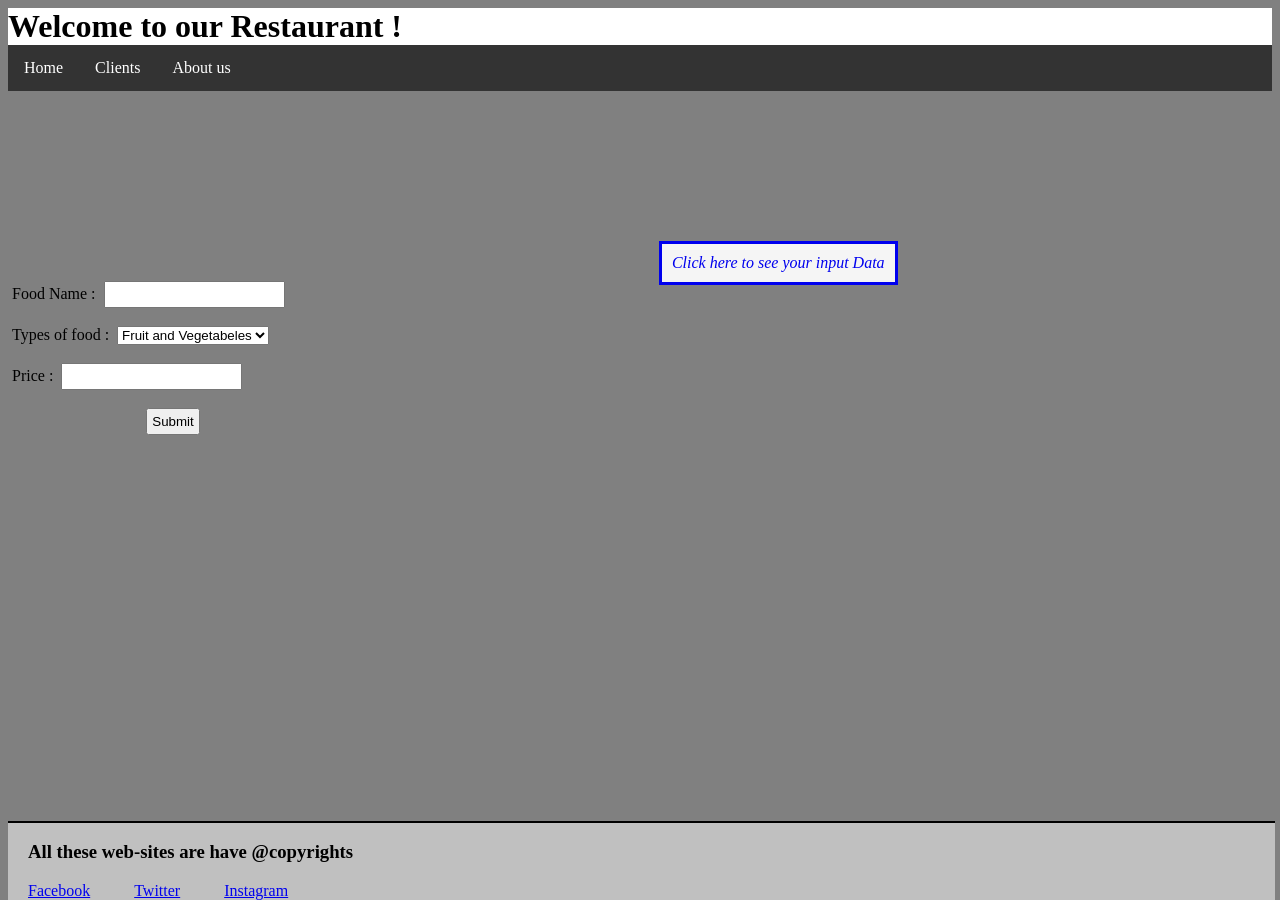
<file: index.html>
<!DOCTYPE html>
<html>
<head>
    <meta charset='utf-8'>
    <meta http-equiv='X-UA-Compatible' content='IE=edge'>
    <title>Home page</title>
    <meta name='viewport' content='width=device-width, initial-scale=1'>
    <link rel="stylesheet" href="./style.css">
    <link rel="icon" type="image/x-icon" href="./assets/favicon.ico">
    
</head>
<body>
    <header>
        <h1>Welcome to our Restaurant !</h1>
        <ul id="navbar">
            <li><a href="#home">Home</a></li>
            <li><a href="#clients">Clients</a></li>
            <li><a href="#aboutus">About us</a></li>
        </ul>

    </header>

    <main>
        <form id="form1">
            <label for="foodname"> Food Name :</label>
            <input type="text" id="foodname"><br><br>
            <label for="typesoffood">Types of food :</label>
            <select id="select">
                <option id="fav" value="Fruit and Vegetables">Fruit and Vegetabeles</option>
                <option id="strachy" value="Strachy Food">Strachy Food</option>
                <option id="dairy" value="Dairy">Dairy</option>
                <option id="protein" value="Protein">Protein</option>
                <option id="fat" value="Fat">Fat</option>
            </select><br><br>
            <label for="price">Price :</label>
            <input type="text" id="price"><br><br>
            <input id="submit" type="submit" value="Submit">

        </form>

        <a id="resultTag" href="./statistics.html" target="_blank" rel="noopener noreferrer">Click here to see your input Data</a>
    </main>
   
    
    <footer class="f1">
        <h3>All these web-sites are have @copyrights</h3>
        <a href="https://web.facebook.com/?_rdc=1&_rdr" target="_blank">Facebook</a>
        <a href="https://twitter.com/?lang=en" target="_blank">Twitter</a>
        <a href="https://www.instagram.com/" target="_blank">Instagram</a>
      </footer>

      <script src="./app.js"></script>
</body>
</html>
</file>
<file: style.css>
body{
    background-color: gray;
}
h1{
    background-color: white;
    margin: 0%;
}
main{
    display: flex;
   margin: 0%;
    justify-content: space-around;
    position: relative;
}


#navbar {
    list-style-type: none;
    margin: 0;
    padding: 0;
    overflow: hidden;
    background-color: #333;
  }
  
  #navbar li {
    float: left;
  }
  
 #navbar li a {
    display: block;
    color: white;
    text-align: center;
    padding: 14px 16px;
    text-decoration: none;
  }
  
  /* Change the link color to #111 (black) on hover */
  #navbar li a:hover {
    background-color: #111;
  }
  #form1{
    position: relative;
    margin-top: 15%;
  }
  #form1 label{
    padding: 4px ;
  }
  #form1 input{
    padding: 4px;
    display: inline-flex;

  }
  #form1 select{
    padding: 8;
  }

#tableInfo {
    margin: 0%;
 
}

#th1{
    font-size: 25px;
    padding: 10px;
   
}
#th2{
    font-size: 25px;
    padding: 10px;
    
}
#th3{
    font-size: 25px;
    padding: 10px;
    
}
#th4{
    font-size: 25px;
    padding: 10px;
   
}
#td1{
    font-size: 20px;
    padding: 10px;
  
}
#td2{
    font-size: 20px;
    padding: 10px;
   
}
#td3{
    font-size: 20px;
    padding: 10px;

}
#td4{
    font-size: 20px;
    padding: 10px;
}

footer{
    position: fixed;
    background-color: silver;
    border-top: solid 2px;
    bottom: 0%;
    width: 99%;
    margin: 0%;
}

#tableInfo,#tr1,#th1 ,#th2,#th3,#th4{
    border: solid 2px;
    margin-top: 15%;
}
#submit{
    margin-left: 50%;
}

.f1 a{
padding: 20px;
margin: 0%;
}
.f1 h3{
    padding-left: 20px;
}
#resultTag {
    display: flex;
    text-decoration: #111;
    background-color: whitesmoke;
    padding: 10px;
    font-style: italic;
    margin: auto;
    border: solid 3px;
}
#stMain table{
    position: relative;
    margin-top: 0%;
    margin-right: 40%;
    padding: 0%;
    width: 30%;

}
#countries{
    margin-top: 10%;
    margin-left: 20%;
}
#income{
    margin-top: 10%;
}
#pieinfo{
    display: inline;
    position: absolute;
    margin-right: 65%;
    color: #111;
}
#pieinfo li{
    font-style: italic;
    display: flex;
    
}

#l1{
    color: red;
}

#l2{
color: yellow;
}

#l3{
color: blue;
}

#l4{
color: green;
}

#l5{
color: black;
}
</file>
